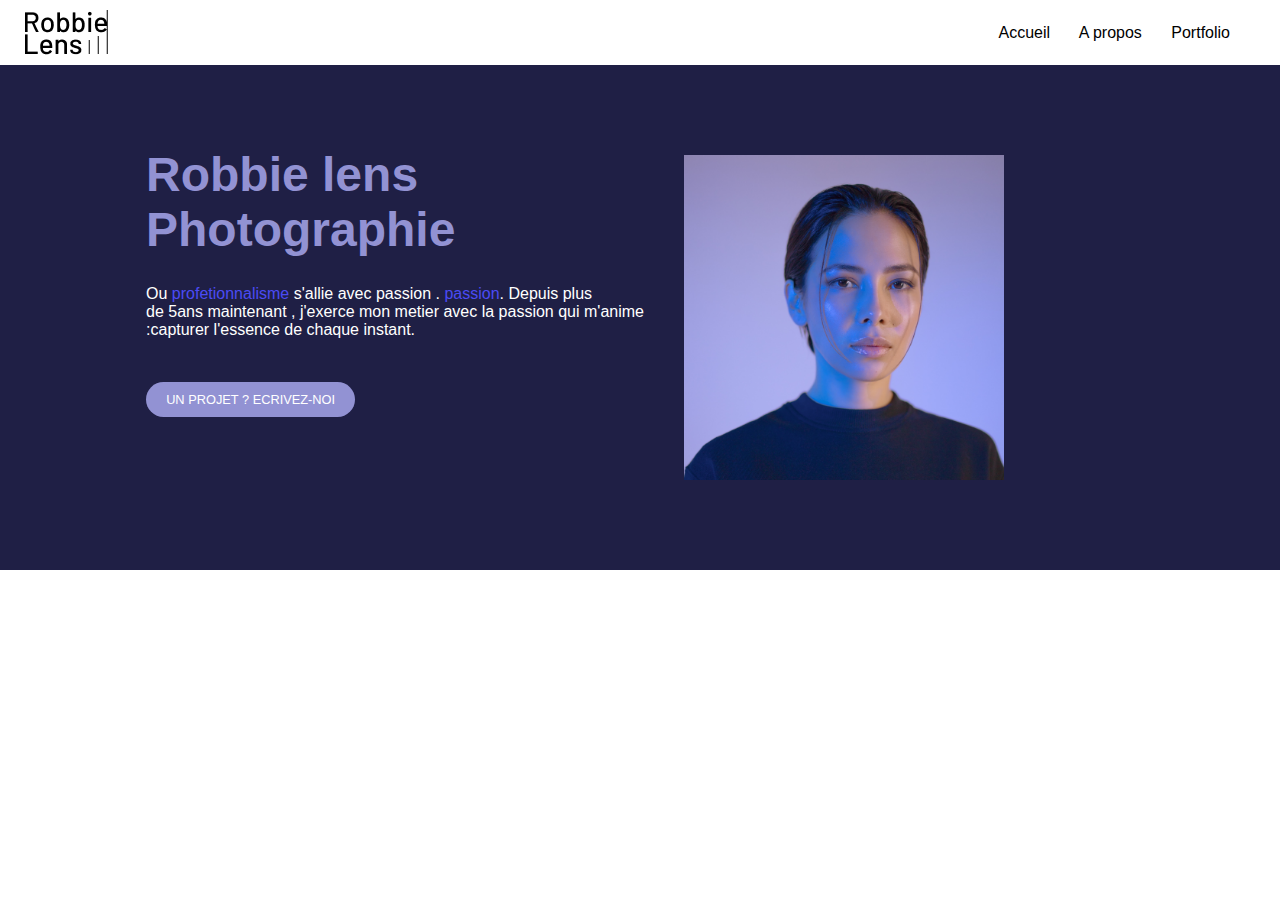
<file: index.html>
<!DOCTYPE html>
<html lang="en">
<head>
    <meta charset="UTF-8">
    <meta name="viewport" content="width=device-width, initial-scale=1.0">
    <title>robbie lens</title>
    <link rel="stylesheet" href="robbie.css">
</head>
<body>
    <header>
        <img src="logo.png" alt="">
        <div id="lien">
            <a href="">Accueil</a>
            <a href="">A propos</a>
            <a href="">Portfolio</a>
        </div>
    </header>
    <main>
            <div id="text">
                <h1>
                    Robbie lens <br>Photographie
                </h1>
                <br><p>
                    Ou <span>profetionnalisme</span> s'allie avec passion . <span>passion</span>. Depuis plus 
                    <br>de 5ans maintenant , j'exerce mon metier avec la passion qui m'anime <br>:capturer l'essence
                     de chaque instant.
                </p>
                <br><a href="">UN PROJET ? ECRIVEZ-NOI</a>
            </div>  
            <img src="robbie-lens.png" alt="">
    </main>
</body>
</html>
</file>
<file: robbie.css>
*  {
    margin: 0;
    font-family: sans-serif;
    padding: 0;
}

h1 {
    color: rgb(146, 146, 211);
    font-size: 3rem;
}

header {
    display: flex;
    justify-content: space-between ;
    align-items: center;
    margin: 10px 25px;
}

#lien a {
    margin-right: 25px;
    text-decoration: none;
    color: black;
}

body{
    background-color: white;
}

main {
    background-color: rgb(31, 31, 69);
    display: flex;
    justify-content: center;
}

main div{
    color: white;
    margin: 82px 10px 1px 30px  ;
}

main img {
    margin: 60px 130px 60px 30Px ;
    width: 25%;
    padding: 30px 30px 30px 0px;
} 

main div a {
    color: white;
    background-color: rgb(146, 146, 211);
    padding: 10px;
    margin-top: 25px;
    border-radius: 25px;
    text-decoration: none;
    text-align: center;
    font-size: 0.8rem;
    width: 38%;
}

span {
    color: rgb(75, 75, 245);
}

#text {
    flex-direction: column;
    display: flex;
    align-content: flex-end;
}

#text h1 {
    margin-bottom: 10px;
}

@media all and (max-width: 650px) {
    header{
        display: flex;
        flex-direction: column;
        align-items: center;
    }
    header div {
        margin: 18px 0 10px 0;
    }
    main {
        display: flex; 
        flex-direction: column-reverse;
    }
    main img {
        width: 100%;
        margin: 0;
    }
    main div {
        margin: 0;
        display: flex;
        flex-direction: column;
        align-items: center;
    }

}
</file>
